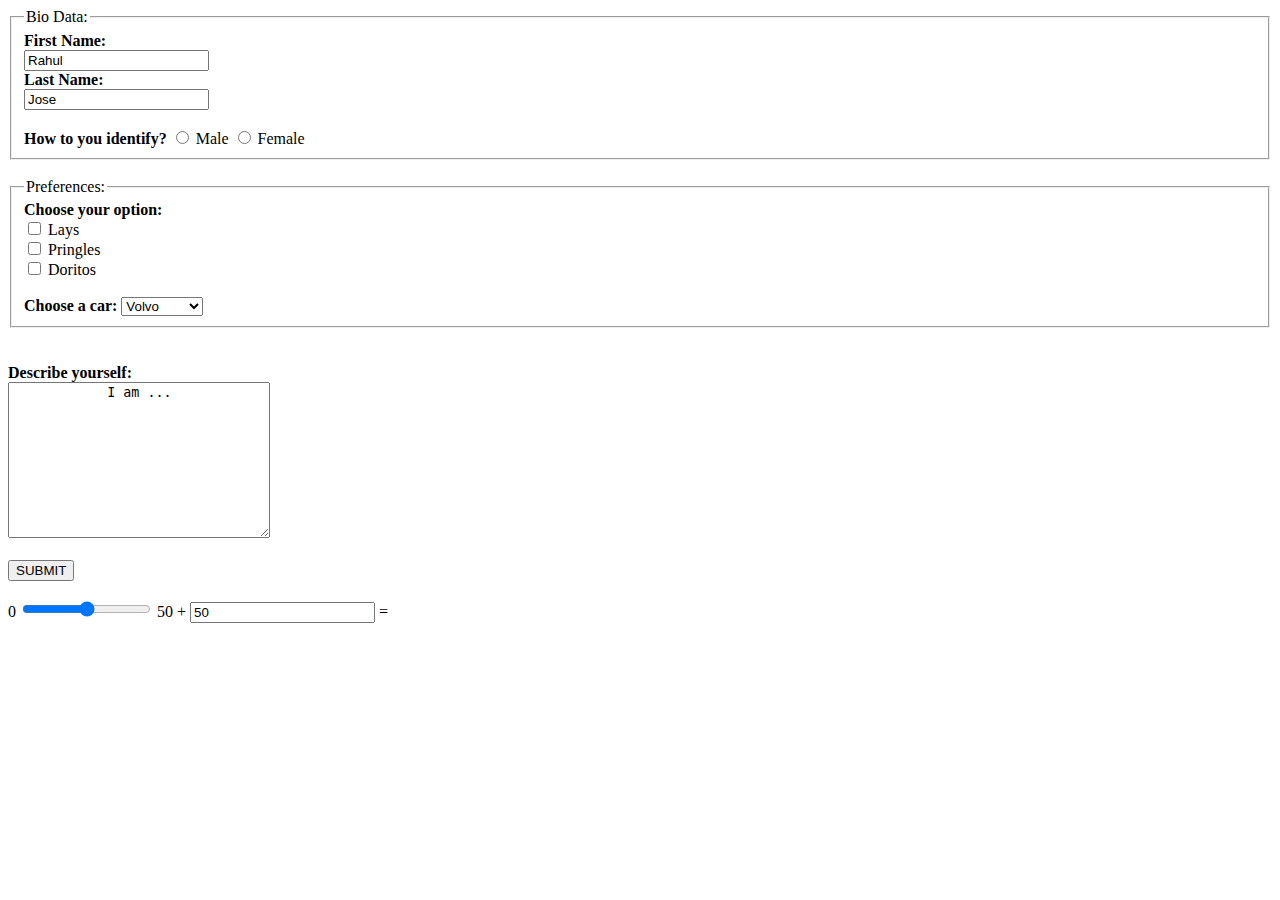
<file: form_example.html>
<!DOCTYPE html>
<html>

<head>
    <meta charset="utf-8">
    <title>My 1st Form</title>
</head>

<body>
    <form oninput="x.value=parseInt(a.value)+parseInt(b.value)">
        <fieldset>
            <legend>Bio Data:</legend>
            <label for='fname'><strong>First Name:</strong></label><br>
            <input type='text' id='fname' VALUE='Rahul'>
            <br>

            <label for='lname'><strong>Last Name:</strong></label><br>
            <input type='text' id='lname' VALUE='Jose'>
            <br>
            <br>
            <strong>How to you identify?</strong>
            <input type='radio' id='male' name='female' value='male'>
            <label for='male'>Male</label>

            <input type='radio' id='female' name='female' value='female'>
            <label for='male'>Female</label>
        </fieldset>
        <br>


        <fieldset>
            <legend>Preferences:</legend>
            <strong>Choose your option:</strong>
            <br>
            <input type='checkbox' id='food_option1' name='food_option1' value='Lays'>
            <label for='food_option1'>Lays</label>
            <br>
            <input type='checkbox' id='food_option2' name='food_option2' value='Pringles'>
            <label for='food_option2'>Pringles</label>
            <br>
            <input type='checkbox' id='food_option3' name='food_option3' value='Doritos'>
            <label for='food_option3'>Doritos</label>
            <br>
            <br>
            <label for='cars'><strong>Choose a car:</strong></label>
            <select id='cars' name='cars'>
                <option value='volvo'>Volvo</option>
                <option value='mitsubishi'>Mitsubishi</option>
                <option value='nissan'>Nissan</option>
                <option value='honda'>Honda</option>
            </select>

        </fieldset>

        <br>
        <br>
        <label for='description'><strong>Describe yourself:</strong></label><br>
        <textarea name='description' id='description' rows='10' cols='30'>
            I am ...
        </textarea>

        <br>
        <br>
        <input type='submit' value='SUBMIT' onclick="alert('Data submitted.')">
        <br><br>
        0
        <input type="range" min='0' max='50' id="a" name="a" value="25">
        50 +
        <input type="number" id="b" name="b" value="50">
        =
        <output name="x" for="a b"></output>
        


    </form>
</body>
</file>
